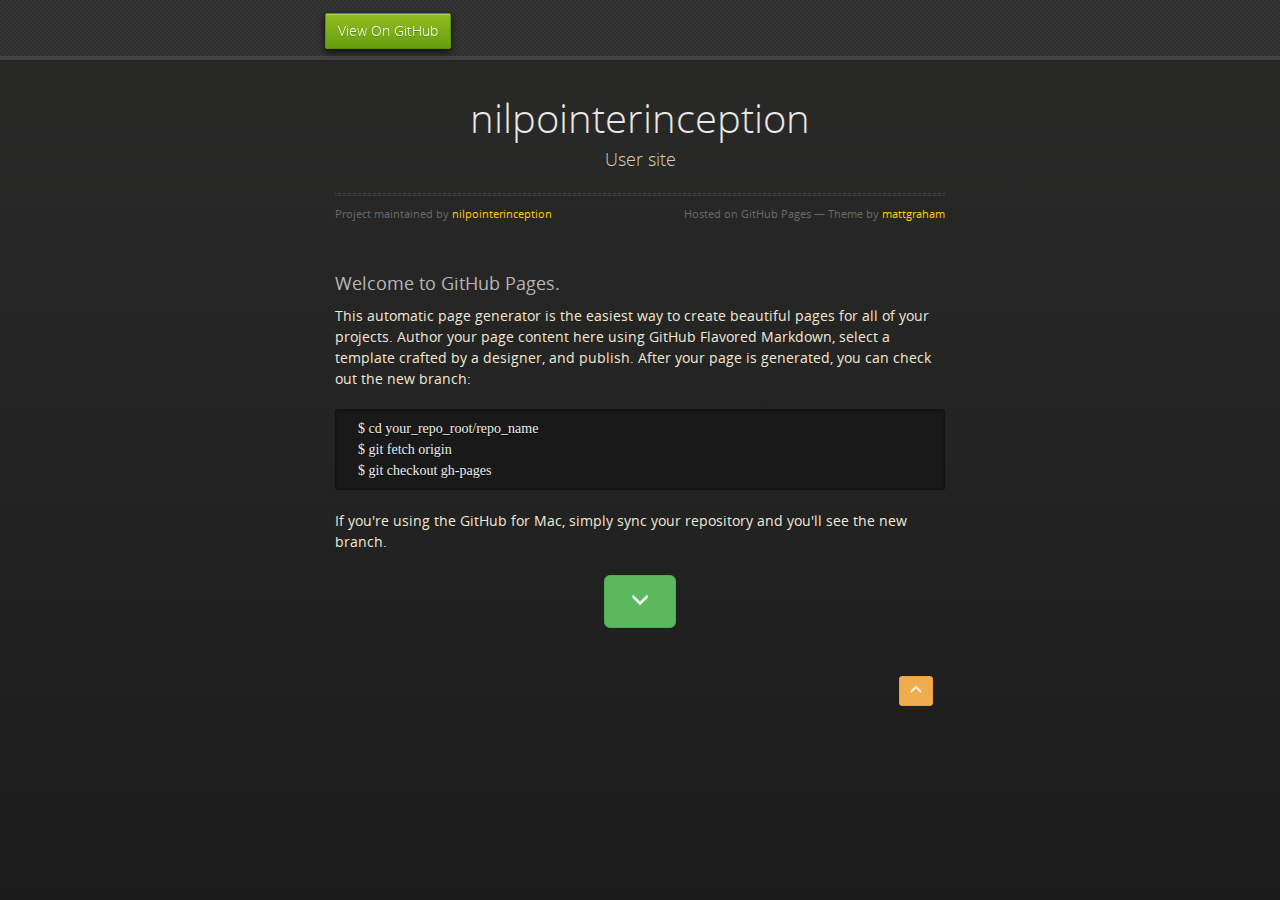
<file: index.html>
<!doctype html>
<html>

<head>
  <meta charset="utf-8">
  <meta http-equiv="X-UA-Compatible" content="chrome=1">
  <title>Nilpointerinception.GitHub.io by nilpointerinception</title>
  <link rel="stylesheet" href="https://maxcdn.bootstrapcdn.com/bootstrap/3.3.2/css/bootstrap.min.css">
  <link rel="stylesheet" href="stylesheets/styles.css">
  <link rel="stylesheet" href="stylesheets/pygment_trac.css">
  <link rel="stylesheet" href="stylesheets/main.css">
  <meta name="viewport" content="width=device-width, initial-scale=1, user-scalable=no">

</head>

<body>
  <header>
    <nav>
      <li class="fork"><a href="https://github.com/nilpointerinception">View On GitHub</a>
      </li>
    </nav>
  </header>

  <div class="wrapper">
    <section>
      <div id="title">
        <h1 id="name">nilpointerinception</h1>
        <p>User site</p>
        <hr>
        <span class="credits left">Project maintained by <a href="https://github.com/nilpointerinception">nilpointerinception</a>
        </span>
        <span class="credits right">Hosted on GitHub Pages &mdash; Theme by <a href="https://twitter.com/michigangraham">mattgraham</a>
        </span>
      </div>

      <h3>
        <a id="welcome-to-github-pages" class="anchor" href="#welcome-to-github-pages" aria-hidden="true">
          <span class="octicon octicon-link"></span>
        </a>Welcome to GitHub Pages.</h3>
      <p>This automatic page generator is the easiest way to create beautiful pages for all of your projects. Author your page content here using GitHub Flavored Markdown, select a template crafted by a designer, and publish. After your page is generated,
        you can check out the new branch:</p>

      <pre><code>  $ cd your_repo_root/repo_name
  $ git fetch origin
  $ git checkout gh-pages</code></pre>

      <p>If you're using the GitHub for Mac, simply sync your repository and you'll see the new branch.</p>
    </section>

    <button id="ajaxButton" type="button" class="btn btn-success btn-lg" aria-label="Menu Down">
      <span class="glyphicon glyphicon-menu-down" aria-hidden="true"></span>
    </button>

    <a href="#">
      <button id="bringToTop" type="button" class="btn btn-warning btn-sm pull-right" aria-label="Menu Up">
        <span class="glyphicon glyphicon-menu-up" aria-hidden="true"></span>
      </button>
    </a>

  </div>
  <script src="https://ajax.googleapis.com/ajax/libs/jquery/1.7.1/jquery.min.js"></script>
  <script src="javascripts/respond.js"></script>
  <!--[if lt IE 9]>
      <script src="//html5shiv.googlecode.com/svn/trunk/html5.js"></script>
    <![endif]-->
  <!--[if lt IE 8]>
    <link rel="stylesheet" href="stylesheets/ie.css">
    <![endif]-->
  <!--[if !IE]><script>fixScale(document);</script><![endif]-->
  <script type="text/javascript">
    var gaJsHost = (("https:" == document.location.protocol) ? "https://ssl." : "http://www.");
    document.write(unescape("%3Cscript src='" + gaJsHost + "google-analytics.com/ga.js' type='text/javascript'%3E%3C/script%3E"));
  </script>
  <script type="text/javascript">
    try {
      var pageTracker = _gat._getTracker("UA-55844926-4");
      pageTracker._trackPageview();
    } catch (err) {}
  </script>
  <script src="javascripts/ajax.js"></script>
</body>

</html>
</file>
<file: stylesheets/styles.css>
@font-face {
  font-family: 'OpenSansLight';
  src: url("../fonts/OpenSans-Light-webfont.eot");
  src: url("../fonts/OpenSans-Light-webfont.eot?#iefix") format("embedded-opentype"), url("../fonts/OpenSans-Light-webfont.woff") format("woff"), url("../fonts/OpenSans-Light-webfont.ttf") format("truetype"), url("../fonts/OpenSans-Light-webfont.svg#OpenSansLight") format("svg");
  font-weight: normal;
  font-style: normal;
}

@font-face {
  font-family: 'OpenSansLightItalic';
  src: url("../fonts/OpenSans-LightItalic-webfont.eot");
  src: url("../fonts/OpenSans-LightItalic-webfont.eot?#iefix") format("embedded-opentype"), url("../fonts/OpenSans-LightItalic-webfont.woff") format("woff"), url("../fonts/OpenSans-LightItalic-webfont.ttf") format("truetype"), url("../fonts/OpenSans-LightItalic-webfont.svg#OpenSansLightItalic") format("svg");
  font-weight: normal;
  font-style: normal;
}

@font-face {
  font-family: 'OpenSansRegular';
  src: url("../fonts/OpenSans-Regular-webfont.eot");
  src: url("../fonts/OpenSans-Regular-webfont.eot?#iefix") format("embedded-opentype"), url("../fonts/OpenSans-Regular-webfont.woff") format("woff"), url("../fonts/OpenSans-Regular-webfont.ttf") format("truetype"), url("../fonts/OpenSans-Regular-webfont.svg#OpenSansRegular") format("svg");
  font-weight: normal;
  font-style: normal;
  -webkit-font-smoothing: antialiased;
}

@font-face {
  font-family: 'OpenSansItalic';
  src: url("../fonts/OpenSans-Italic-webfont.eot");
  src: url("../fonts/OpenSans-Italic-webfont.eot?#iefix") format("embedded-opentype"), url("../fonts/OpenSans-Italic-webfont.woff") format("woff"), url("../fonts/OpenSans-Italic-webfont.ttf") format("truetype"), url("../fonts/OpenSans-Italic-webfont.svg#OpenSansItalic") format("svg");
  font-weight: normal;
  font-style: normal;
  -webkit-font-smoothing: antialiased;
}

@font-face {
  font-family: 'OpenSansSemibold';
  src: url("../fonts/OpenSans-Semibold-webfont.eot");
  src: url("../fonts/OpenSans-Semibold-webfont.eot?#iefix") format("embedded-opentype"), url("../fonts/OpenSans-Semibold-webfont.woff") format("woff"), url("../fonts/OpenSans-Semibold-webfont.ttf") format("truetype"), url("../fonts/OpenSans-Semibold-webfont.svg#OpenSansSemibold") format("svg");
  font-weight: normal;
  font-style: normal;
  -webkit-font-smoothing: antialiased;
}

@font-face {
  font-family: 'OpenSansSemiboldItalic';
  src: url("../fonts/OpenSans-SemiboldItalic-webfont.eot");
  src: url("../fonts/OpenSans-SemiboldItalic-webfont.eot?#iefix") format("embedded-opentype"), url("../fonts/OpenSans-SemiboldItalic-webfont.woff") format("woff"), url("../fonts/OpenSans-SemiboldItalic-webfont.ttf") format("truetype"), url("../fonts/OpenSans-SemiboldItalic-webfont.svg#OpenSansSemiboldItalic") format("svg");
  font-weight: normal;
  font-style: normal;
  -webkit-font-smoothing: antialiased;
}

@font-face {
  font-family: 'OpenSansBold';
  src: url("../fonts/OpenSans-Bold-webfont.eot");
  src: url("../fonts/OpenSans-Bold-webfont.eot?#iefix") format("embedded-opentype"), url("../fonts/OpenSans-Bold-webfont.woff") format("woff"), url("../fonts/OpenSans-Bold-webfont.ttf") format("truetype"), url("../fonts/OpenSans-Bold-webfont.svg#OpenSansBold") format("svg");
  font-weight: normal;
  font-style: normal;
  -webkit-font-smoothing: antialiased;
}

@font-face {
  font-family: 'OpenSansBoldItalic';
  src: url("../fonts/OpenSans-BoldItalic-webfont.eot");
  src: url("../fonts/OpenSans-BoldItalic-webfont.eot?#iefix") format("embedded-opentype"), url("../fonts/OpenSans-BoldItalic-webfont.woff") format("woff"), url("../fonts/OpenSans-BoldItalic-webfont.ttf") format("truetype"), url("../fonts/OpenSans-BoldItalic-webfont.svg#OpenSansBoldItalic") format("svg");
  font-weight: normal;
  font-style: normal;
  -webkit-font-smoothing: antialiased;
}

/* normalize.css 2012-02-07T12:37 UTC - http://github.com/necolas/normalize.css */
/* =============================================================================
   HTML5 display definitions
   ========================================================================== */
/*
 * Corrects block display not defined in IE6/7/8/9 & FF3
 */
article,
aside,
details,
figcaption,
figure,
footer,
header,
hgroup,
nav,
section,
summary {
  display: block;
}

/*
 * Corrects inline-block display not defined in IE6/7/8/9 & FF3
 */
audio,
canvas,
video {
  display: inline-block;
  *display: inline;
  *zoom: 1;
}

/*
 * Prevents modern browsers from displaying 'audio' without controls
 */
audio:not([controls]) {
  display: none;
}

/*
 * Addresses styling for 'hidden' attribute not present in IE7/8/9, FF3, S4
 * Known issue: no IE6 support
 */
[hidden] {
  display: none;
}

/* =============================================================================
   Base
   ========================================================================== */
/*
 * 1. Corrects text resizing oddly in IE6/7 when body font-size is set using em units
 *    http://clagnut.com/blog/348/#c790
 * 2. Prevents iOS text size adjust after orientation change, without disabling user zoom
 *    www.456bereastreet.com/archive/201012/controlling_text_size_in_safari_for_ios_without_disabling_user_zoom/
 */
html {
  font-size: 100%;
  /* 1 */
  -webkit-text-size-adjust: 100%;
  /* 2 */
  -ms-text-size-adjust: 100%;
  /* 2 */
}

/*
 * Addresses font-family inconsistency between 'textarea' and other form elements.
 */
html,
button,
input,
select,
textarea {
  font-family: sans-serif;
}

/*
 * Addresses margins handled incorrectly in IE6/7
 */
body {
  margin: 0;
}

/* =============================================================================
   Links
   ========================================================================== */
/*
 * Addresses outline displayed oddly in Chrome
 */
a:focus {
  outline: thin dotted;
}

/*
 * Improves readability when focused and also mouse hovered in all browsers
 * people.opera.com/patrickl/experiments/keyboard/test
 */
a:hover,
a:active {
  outline: 0;
}

/* =============================================================================
   Typography
   ========================================================================== */
/*
 * Addresses font sizes and margins set differently in IE6/7
 * Addresses font sizes within 'section' and 'article' in FF4+, Chrome, S5
 */
h1 {
  font-size: 2em;
  margin: 0.67em 0;
}

h2 {
  font-size: 1.5em;
  margin: 0.83em 0;
}

h3 {
  font-size: 1.17em;
  margin: 1em 0;
}

h4 {
  font-size: 1em;
  margin: 1.33em 0;
}

h5 {
  font-size: 0.83em;
  margin: 1.67em 0;
}

h6 {
  font-size: 0.75em;
  margin: 2.33em 0;
}

/*
 * Addresses styling not present in IE7/8/9, S5, Chrome
 */
abbr[title] {
  border-bottom: 1px dotted;
}

/*
 * Addresses style set to 'bolder' in FF3+, S4/5, Chrome
*/
b,
strong {
  font-weight: bold;
}

blockquote {
  margin: 1em 40px;
}

/*
 * Addresses styling not present in S5, Chrome
 */
dfn {
  font-style: italic;
}

/*
 * Addresses styling not present in IE6/7/8/9
 */
mark {
  background: #ff0;
  color: #000;
}

/*
 * Addresses margins set differently in IE6/7
 */
p,
pre {
  margin: 1em 0;
}

/*
 * Corrects font family set oddly in IE6, S4/5, Chrome
 * en.wikipedia.org/wiki/User:Davidgothberg/Test59
 */
pre,
code,
kbd,
samp {
  font-family: monospace, serif;
  _font-family: 'courier new', monospace;
  font-size: 1em;
}

/*
 * 1. Addresses CSS quotes not supported in IE6/7
 * 2. Addresses quote property not supported in S4
 */
/* 1 */
q {
  quotes: none;
}

/* 2 */
q:before,
q:after {
  content: '';
  content: none;
}

small {
  font-size: 75%;
}

/*
 * Prevents sub and sup affecting line-height in all browsers
 * gist.github.com/413930
 */
sub,
sup {
  font-size: 75%;
  line-height: 0;
  position: relative;
  vertical-align: baseline;
}

sup {
  top: -0.5em;
}

sub {
  bottom: -0.25em;
}

/* =============================================================================
   Lists
   ========================================================================== */
/*
 * Addresses margins set differently in IE6/7
 */
dl,
menu,
ol,
ul {
  margin: 1em 0;
}

dd {
  margin: 0 0 0 40px;
}

/*
 * Addresses paddings set differently in IE6/7
 */
menu,
ol,
ul {
  padding: 0 0 0 40px;
}

/*
 * Corrects list images handled incorrectly in IE7
 */
nav ul,
nav ol {
  list-style: none;
  list-style-image: none;
}

/* =============================================================================
   Embedded content
   ========================================================================== */
/*
 * 1. Removes border when inside 'a' element in IE6/7/8/9, FF3
 * 2. Improves image quality when scaled in IE7
 *    code.flickr.com/blog/2008/11/12/on-ui-quality-the-little-things-client-side-image-resizing/
 */
img {
  border: 0;
  /* 1 */
  -ms-interpolation-mode: bicubic;
  /* 2 */
}

/*
 * Corrects overflow displayed oddly in IE9
 */
svg:not(:root) {
  overflow: hidden;
}

/* =============================================================================
   Figures
   ========================================================================== */
/*
 * Addresses margin not present in IE6/7/8/9, S5, O11
 */
figure {
  margin: 0;
}

/* =============================================================================
   Forms
   ========================================================================== */
/*
 * Corrects margin displayed oddly in IE6/7
 */
form {
  margin: 0;
}

/*
 * Define consistent border, margin, and padding
 */
fieldset {
  border: 1px solid #c0c0c0;
  margin: 0 2px;
  padding: 0.35em 0.625em 0.75em;
}

/*
 * 1. Corrects color not being inherited in IE6/7/8/9
 * 2. Corrects text not wrapping in FF3
 * 3. Corrects alignment displayed oddly in IE6/7
 */
legend {
  border: 0;
  /* 1 */
  padding: 0;
  white-space: normal;
  /* 2 */
  *margin-left: -7px;
  /* 3 */
}

/*
 * 1. Corrects font size not being inherited in all browsers
 * 2. Addresses margins set differently in IE6/7, FF3+, S5, Chrome
 * 3. Improves appearance and consistency in all browsers
 */
button,
input,
select,
textarea {
  font-size: 100%;
  /* 1 */
  margin: 0;
  /* 2 */
  vertical-align: baseline;
  /* 3 */
  *vertical-align: middle;
  /* 3 */
}

/*
 * Addresses FF3/4 setting line-height on 'input' using !important in the UA stylesheet
 */
button,
input {
  line-height: normal;
  /* 1 */
}

/*
 * 1. Improves usability and consistency of cursor style between image-type 'input' and others
 * 2. Corrects inability to style clickable 'input' types in iOS
 * 3. Removes inner spacing in IE7 without affecting normal text inputs
 *    Known issue: inner spacing remains in IE6
 */
button,
input[type="button"],
input[type="reset"],
input[type="submit"] {
  cursor: pointer;
  /* 1 */
  -webkit-appearance: button;
  /* 2 */
  *overflow: visible;
  /* 3 */
}

/*
 * Re-set default cursor for disabled elements
 */
button[disabled],
input[disabled] {
  cursor: default;
}

/*
 * 1. Addresses box sizing set to content-box in IE8/9
 * 2. Removes excess padding in IE8/9
 * 3. Removes excess padding in IE7
      Known issue: excess padding remains in IE6
 */
input[type="checkbox"],
input[type="radio"] {
  box-sizing: border-box;
  /* 1 */
  padding: 0;
  /* 2 */
  *height: 13px;
  /* 3 */
  *width: 13px;
  /* 3 */
}

/*
 * 1. Addresses appearance set to searchfield in S5, Chrome
 * 2. Addresses box-sizing set to border-box in S5, Chrome (include -moz to future-proof)
 */
input[type="search"] {
  -webkit-appearance: textfield;
  /* 1 */
  -moz-box-sizing: content-box;
  -webkit-box-sizing: content-box;
  /* 2 */
  box-sizing: content-box;
}

/*
 * Removes inner padding and search cancel button in S5, Chrome on OS X
 */
input[type="search"]::-webkit-search-decoration,
input[type="search"]::-webkit-search-cancel-button {
  -webkit-appearance: none;
}

/*
 * Removes inner padding and border in FF3+
 * www.sitepen.com/blog/2008/05/14/the-devils-in-the-details-fixing-dojos-toolbar-buttons/
 */
button::-moz-focus-inner,
input::-moz-focus-inner {
  border: 0;
  padding: 0;
}

/*
 * 1. Removes default vertical scrollbar in IE6/7/8/9
 * 2. Improves readability and alignment in all browsers
 */
textarea {
  overflow: auto;
  /* 1 */
  vertical-align: top;
  /* 2 */
}

/* =============================================================================
   Tables
   ========================================================================== */
/*
 * Remove most spacing between table cells
 */
table {
  border-collapse: collapse;
  border-spacing: 0;
}

body {
  padding: 0px 0 20px 0px;
  margin: 0px;
  font: 14px/1.5 "OpenSansRegular", "Helvetica Neue", Helvetica, Arial, sans-serif;
  color: #f0e7d5;
  font-weight: normal;
  background: #252525;
  background-attachment: fixed !important;
  background: -webkit-gradient(linear, 50% 0%, 50% 100%, color-stop(0%, #2a2a29), color-stop(100%, #1c1c1c));
  background: -webkit-linear-gradient(#2a2a29, #1c1c1c);
  background: -moz-linear-gradient(#2a2a29, #1c1c1c);
  background: -o-linear-gradient(#2a2a29, #1c1c1c);
  background: -ms-linear-gradient(#2a2a29, #1c1c1c);
  background: linear-gradient(#2a2a29, #1c1c1c);
}

h1, h2, h3, h4, h5, h6 {
  color: #e8e8e8;
  margin: 0 0 10px;
  font-family: 'OpenSansRegular', "Helvetica Neue", Helvetica, Arial, sans-serif;
  font-weight: normal;
}

p, ul, ol, table, pre, dl {
  margin: 0 0 20px;
}

h1, h2, h3 {
  line-height: 1.1;
}

h1 {
  font-size: 28px;
}

h2 {
  font-size: 24px;
}

h4, h5, h6 {
  color: #e8e8e8;
}

h3 {
  font-size: 18px;
  line-height: 24px;
  font-family: 'OpenSansRegular', "Helvetica Neue", Helvetica, Arial, sans-serif !important;
  font-weight: normal;
  color: #b6b6b6;
}

a {
  color: #ffcc00;
  font-weight: 400;
  text-decoration: none;
}
a:hover {
  color: #ffeb9b;
}

a small {
  font-size: 11px;
  color: #666;
  margin-top: -0.6em;
  display: block;
}

ul {
  list-style-image: url("../images/bullet.png");
}

strong {
  font-family: 'OpenSansBold', "Helvetica Neue", Helvetica, Arial, sans-serif !important;
  font-weight: normal;
}

.wrapper {
  max-width: 650px;
  margin: 0 auto;
  position: relative;
  padding: 0 20px;
}

section img {
  max-width: 100%;
}

blockquote {
  border-left: 3px solid #ffcc00;
  margin: 0;
  padding: 0 0 0 20px;
  font-style: italic;
}

code {
  font-family: "Lucida Sans", Monaco, Bitstream Vera Sans Mono, Lucida Console, Terminal;
  /* color: #efefef; */
  font-size: 13px;
  margin: 0 4px;
  padding: 4px 6px;
  -moz-border-radius: 2px;
  -webkit-border-radius: 2px;
  -o-border-radius: 2px;
  -ms-border-radius: 2px;
  -khtml-border-radius: 2px;
  border-radius: 2px;
}

pre {
  padding: 8px 15px;
  background: #191919;
  -moz-border-radius: 2px;
  -webkit-border-radius: 2px;
  -o-border-radius: 2px;
  -ms-border-radius: 2px;
  -khtml-border-radius: 2px;
  border-radius: 2px;
  border: 1px solid #121212;
  -moz-box-shadow: inset 0 1px 3px rgba(0, 0, 0, 0.3);
  -webkit-box-shadow: inset 0 1px 3px rgba(0, 0, 0, 0.3);
  -o-box-shadow: inset 0 1px 3px rgba(0, 0, 0, 0.3);
  box-shadow: inset 0 1px 3px rgba(0, 0, 0, 0.3);
  overflow: auto;
  overflow-y: hidden;
}
pre code {
  color: #efefef;
  text-shadow: 0px 1px 0px #000;
  margin: 0;
  padding: 0;
}

table {
  width: 100%;
  border-collapse: collapse;
}

th {
  text-align: left;
  padding: 5px 10px;
  border-bottom: 1px solid #434343;
  color: #b6b6b6;
  font-family: 'OpenSansSemibold', "Helvetica Neue", Helvetica, Arial, sans-serif !important;
  font-weight: normal;
}

td {
  text-align: left;
  padding: 5px 10px;
  border-bottom: 1px solid #434343;
}

hr {
  border: 0;
  outline: none;
  height: 3px;
  background: transparent url("../images/hr.gif") center center repeat-x;
  margin: 0 0 20px;
}

dt {
  color: #F0E7D5;
  font-family: 'OpenSansSemibold', "Helvetica Neue", Helvetica, Arial, sans-serif !important;
  font-weight: normal;
}

header {
  z-index: 100;
  left: 0;
  top: 0px;
  height: 60px;
  width: 100%;
  position: fixed;
  background: url(../images/nav-bg.gif) #353535;
  border-bottom: 4px solid #434343;
  -moz-box-shadow: 0px 1px 3px rgba(0, 0, 0, 0.25);
  -webkit-box-shadow: 0px 1px 3px rgba(0, 0, 0, 0.25);
  -o-box-shadow: 0px 1px 3px rgba(0, 0, 0, 0.25);
  box-shadow: 0px 1px 3px rgba(0, 0, 0, 0.25);
}
header nav {
  max-width: 650px;
  margin: 0 auto;
  padding: 0 10px;
  background: blue;
  margin: 6px auto;
}
header nav li {
  font-family: 'OpenSansLight', "Helvetica Neue", Helvetica, Arial, sans-serif;
  font-weight: normal;
  list-style: none;
  display: inline;
  color: white;
  line-height: 50px;
  text-shadow: 0px 1px 0px rgba(0, 0, 0, 0.2);
  font-size: 14px;
}
header nav li a {
  color: white;
  border: 1px solid #5d910b;
  background: -webkit-gradient(linear, 50% 0%, 50% 100%, color-stop(0%, #93bd20), color-stop(100%, #659e10));
  background: -webkit-linear-gradient(#93bd20, #659e10);
  background: -moz-linear-gradient(#93bd20, #659e10);
  background: -o-linear-gradient(#93bd20, #659e10);
  background: -ms-linear-gradient(#93bd20, #659e10);
  background: linear-gradient(#93bd20, #659e10);
  -moz-border-radius: 2px;
  -webkit-border-radius: 2px;
  -o-border-radius: 2px;
  -ms-border-radius: 2px;
  -khtml-border-radius: 2px;
  border-radius: 2px;
  -moz-box-shadow: inset 0px 1px 0px rgba(255, 255, 255, 0.3), 0px 3px 7px rgba(0, 0, 0, 0.7);
  -webkit-box-shadow: inset 0px 1px 0px rgba(255, 255, 255, 0.3), 0px 3px 7px rgba(0, 0, 0, 0.7);
  -o-box-shadow: inset 0px 1px 0px rgba(255, 255, 255, 0.3), 0px 3px 7px rgba(0, 0, 0, 0.7);
  box-shadow: inset 0px 1px 0px rgba(255, 255, 255, 0.3), 0px 3px 7px rgba(0, 0, 0, 0.7);
  background-color: #93bd20;
  padding: 10px 12px;
  margin-top: 6px;
  line-height: 14px;
  font-size: 14px;
  display: inline-block;
  text-align: center;
}
header nav li a:hover {
  background: -webkit-gradient(linear, 50% 0%, 50% 100%, color-stop(0%, #749619), color-stop(100%, #527f0e));
  background: -webkit-linear-gradient(#749619, #527f0e);
  background: -moz-linear-gradient(#749619, #527f0e);
  background: -o-linear-gradient(#749619, #527f0e);
  background: -ms-linear-gradient(#749619, #527f0e);
  background: linear-gradient(#749619, #527f0e);
  background-color: #659e10;
  border: 1px solid #527f0e;
  -moz-box-shadow: inset 0px 1px 1px rgba(0, 0, 0, 0.2), 0px 1px 0px rgba(0, 0, 0, 0);
  -webkit-box-shadow: inset 0px 1px 1px rgba(0, 0, 0, 0.2), 0px 1px 0px rgba(0, 0, 0, 0);
  -o-box-shadow: inset 0px 1px 1px rgba(0, 0, 0, 0.2), 0px 1px 0px rgba(0, 0, 0, 0);
  box-shadow: inset 0px 1px 1px rgba(0, 0, 0, 0.2), 0px 1px 0px rgba(0, 0, 0, 0);
}
header nav li.fork {
  float: left;
  margin-left: 0px;
}
header nav li.downloads {
  float: right;
  margin-left: 6px;
}
header nav li.title {
  float: right;
  margin-right: 10px;
  font-size: 11px;
}

section {
  max-width: 650px;
  padding: 30px 0px 50px 0px;
  margin: 20px 0;
  margin-top: 70px;
}
section #title {
  border: 0;
  outline: none;
  margin: 0 0 50px 0;
  padding: 0 0 5px 0;
}
section #title h1 {
  font-family: 'OpenSansLight', "Helvetica Neue", Helvetica, Arial, sans-serif;
  font-weight: normal;
  font-size: 40px;
  text-align: center;
  line-height: 36px;
}
section #title p {
  color: #d7cfbe;
  font-family: 'OpenSansLight', "Helvetica Neue", Helvetica, Arial, sans-serif;
  font-weight: normal;
  font-size: 18px;
  text-align: center;
}
section #title .credits {
  font-size: 11px;
  font-family: 'OpenSansRegular', "Helvetica Neue", Helvetica, Arial, sans-serif;
  font-weight: normal;
  color: #696969;
  margin-top: -10px;
}
section #title .credits.left {
  float: left;
}
section #title .credits.right {
  float: right;
}

@media print, screen and (max-width: 720px) {
  #title .credits {
    display: block;
    width: 100%;
    line-height: 30px;
    text-align: center;
  }
  #title .credits .left {
    float: none;
    display: block;
  }
  #title .credits .right {
    float: none;
    display: block;
  }
}
@media print, screen and (max-width: 480px) {
  header {
    margin-top: -20px;
  }

  section {
    margin-top: 40px;
  }

  nav {
    display: none;
  }
}
</file>
<file: stylesheets/pygment_trac.css>
.highlight .hll { background-color: #404040 }
.highlight  { color: #d0d0d0 }
.highlight .c { color: #999999; font-style: italic } /* Comment */
.highlight .err { color: #a61717; background-color: #e3d2d2 } /* Error */
.highlight .g { color: #d0d0d0 } /* Generic */
.highlight .k { color: #6ab825; font-weight: normal } /* Keyword */
.highlight .l { color: #d0d0d0 } /* Literal */
.highlight .n { color: #d0d0d0 } /* Name */
.highlight .o { color: #d0d0d0 } /* Operator */
.highlight .x { color: #d0d0d0 } /* Other */
.highlight .p { color: #d0d0d0 } /* Punctuation */
.highlight .cm { color: #999999; font-style: italic } /* Comment.Multiline */
.highlight .cp { color: #cd2828; font-weight: normal } /* Comment.Preproc */
.highlight .c1 { color: #999999; font-style: italic } /* Comment.Single */
.highlight .cs { color: #e50808; font-weight: normal; background-color: #520000 } /* Comment.Special */
.highlight .gd { color: #d22323 } /* Generic.Deleted */
.highlight .ge { color: #d0d0d0; font-style: italic } /* Generic.Emph */
.highlight .gr { color: #d22323 } /* Generic.Error */
.highlight .gh { color: #ffffff; font-weight: normal } /* Generic.Heading */
.highlight .gi { color: #589819 } /* Generic.Inserted */
.highlight .go { color: #cccccc } /* Generic.Output */
.highlight .gp { color: #aaaaaa } /* Generic.Prompt */
.highlight .gs { color: #d0d0d0; font-weight: normal } /* Generic.Strong */
.highlight .gu { color: #ffffff; text-decoration: underline } /* Generic.Subheading */
.highlight .gt { color: #d22323 } /* Generic.Traceback */
.highlight .kc { color: #6ab825; font-weight: normal } /* Keyword.Constant */
.highlight .kd { color: #6ab825; font-weight: normal } /* Keyword.Declaration */
.highlight .kn { color: #6ab825; font-weight: normal } /* Keyword.Namespace */
.highlight .kp { color: #6ab825 } /* Keyword.Pseudo */
.highlight .kr { color: #6ab825; font-weight: normal } /* Keyword.Reserved */
.highlight .kt { color: #6ab825; font-weight: normal } /* Keyword.Type */
.highlight .ld { color: #d0d0d0 } /* Literal.Date */
.highlight .m { color: #3677a9 } /* Literal.Number */
.highlight .s { color: #9dd5f1 } /* Literal.String */
.highlight .na { color: #bbbbbb } /* Name.Attribute */
.highlight .nb { color: #24909d } /* Name.Builtin */
.highlight .nc { color: #447fcf; text-decoration: underline } /* Name.Class */
.highlight .no { color: #40ffff } /* Name.Constant */
.highlight .nd { color: #ffa500 } /* Name.Decorator */
.highlight .ni { color: #d0d0d0 } /* Name.Entity */
.highlight .ne { color: #bbbbbb } /* Name.Exception */
.highlight .nf { color: #447fcf } /* Name.Function */
.highlight .nl { color: #d0d0d0 } /* Name.Label */
.highlight .nn { color: #447fcf; text-decoration: underline } /* Name.Namespace */
.highlight .nx { color: #d0d0d0 } /* Name.Other */
.highlight .py { color: #d0d0d0 } /* Name.Property */
.highlight .nt { color: #6ab825;} /* Name.Tag */
.highlight .nv { color: #40ffff } /* Name.Variable */
.highlight .ow { color: #6ab825; font-weight: normal } /* Operator.Word */
.highlight .w { color: #666666 } /* Text.Whitespace */
.highlight .mf { color: #3677a9 } /* Literal.Number.Float */
.highlight .mh { color: #3677a9 } /* Literal.Number.Hex */
.highlight .mi { color: #3677a9 } /* Literal.Number.Integer */
.highlight .mo { color: #3677a9 } /* Literal.Number.Oct */
.highlight .sb { color: #9dd5f1 } /* Literal.String.Backtick */
.highlight .sc { color: #9dd5f1 } /* Literal.String.Char */
.highlight .sd { color: #9dd5f1 } /* Literal.String.Doc */
.highlight .s2 { color: #9dd5f1 } /* Literal.String.Double */
.highlight .se { color: #9dd5f1 } /* Literal.String.Escape */
.highlight .sh { color: #9dd5f1 } /* Literal.String.Heredoc */
.highlight .si { color: #9dd5f1 } /* Literal.String.Interpol */
.highlight .sx { color: #ffa500 } /* Literal.String.Other */
.highlight .sr { color: #9dd5f1 } /* Literal.String.Regex */
.highlight .s1 { color: #9dd5f1 } /* Literal.String.Single */
.highlight .ss { color: #9dd5f1 } /* Literal.String.Symbol */
.highlight .bp { color: #24909d } /* Name.Builtin.Pseudo */
.highlight .vc { color: #40ffff } /* Name.Variable.Class */
.highlight .vg { color: #40ffff } /* Name.Variable.Global */
.highlight .vi { color: #40ffff } /* Name.Variable.Instance */
.highlight .il { color: #3677a9 } /* Literal.Number.Integer.Long */
</file>
<file: stylesheets/main.css>
#ajaxButton {
  width: 4em;
  display: table;
  margin: -3.75em auto 2em;
  padding: .75em;
}
#bringToTop {
  margin: 1em;
}
.newPost {
  display: none;
}
</file>
<file: stylesheets/ie.css>
nav {
  display: none;
}
</file>
